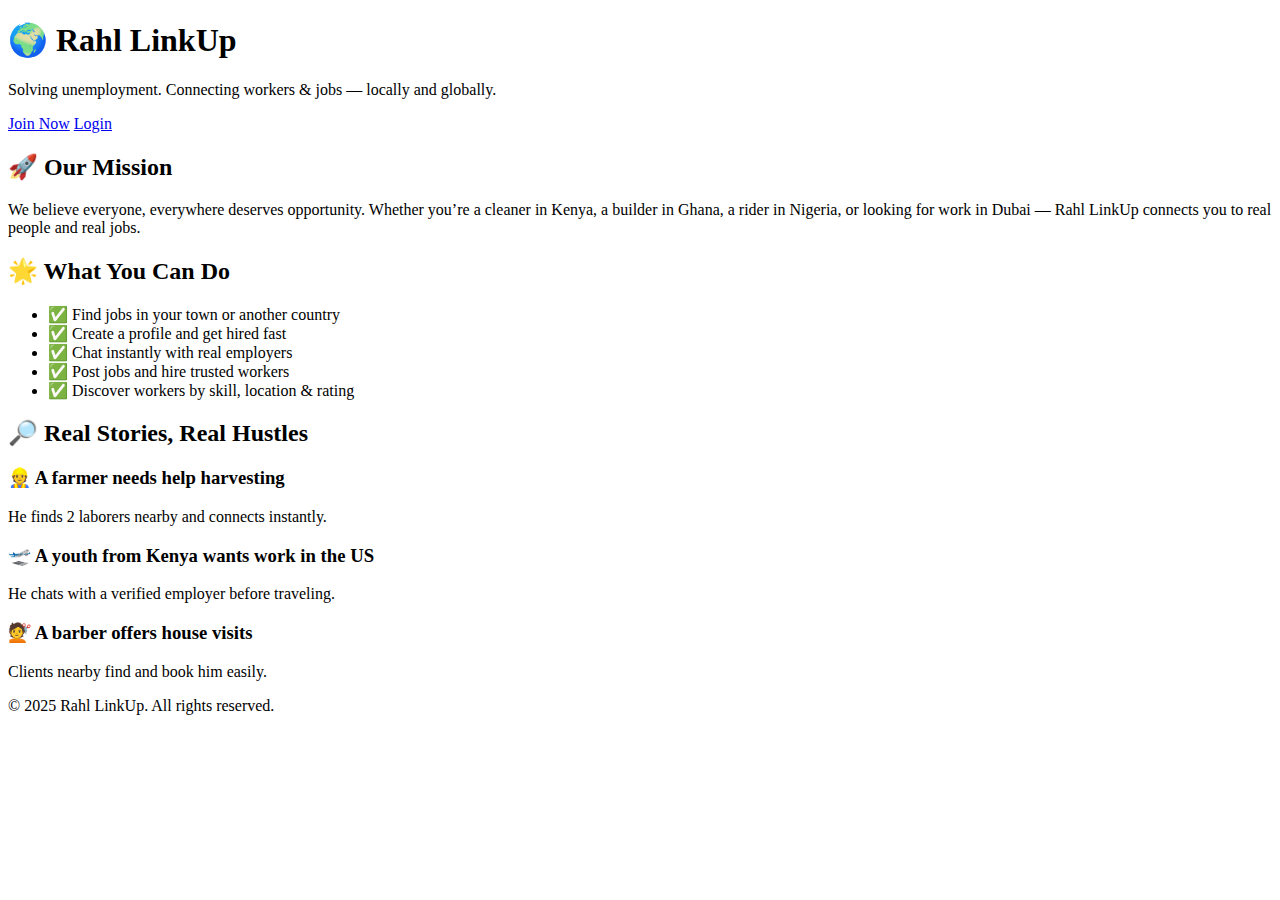
<file: Index.html>
<!DOCTYPE html>
<html lang="en">
<head>
  <meta charset="UTF-8" />
  <meta name="viewport" content="width=device-width, initial-scale=1.0" />
  <title>Rahl LinkUp – Global Work Connection</title>
  <link rel="stylesheet" href="style.css" />
</head>
<body>
  <header class="hero">
    <h1>🌍 Rahl LinkUp</h1>
    <p>Solving unemployment. Connecting workers & jobs — locally and globally.</p>
    <div class="buttons">
      <a href="signup.html" class="btn-primary">Join Now</a>
      <a href="login.html" class="btn-secondary">Login</a>
    </div>
  </header>

  <section class="mission">
    <h2>🚀 Our Mission</h2>
    <p>
      We believe everyone, everywhere deserves opportunity. Whether you’re a cleaner in Kenya, a builder in Ghana, a rider in Nigeria, or looking for work in Dubai — Rahl LinkUp connects you to real people and real jobs.
    </p>
  </section>

  <section class="features">
    <h2>🌟 What You Can Do</h2>
    <ul>
      <li>✅ Find jobs in your town or another country</li>
      <li>✅ Create a profile and get hired fast</li>
      <li>✅ Chat instantly with real employers</li>
      <li>✅ Post jobs and hire trusted workers</li>
      <li>✅ Discover workers by skill, location & rating</li>
    </ul>
  </section>

  <section class="usecases">
    <h2>🔎 Real Stories, Real Hustles</h2>
    <div class="grid">
      <div class="card">
        <h3>👷 A farmer needs help harvesting</h3>
        <p>He finds 2 laborers nearby and connects instantly.</p>
      </div>
      <div class="card">
        <h3>🛫 A youth from Kenya wants work in the US</h3>
        <p>He chats with a verified employer before traveling.</p>
      </div>
      <div class="card">
        <h3>💇 A barber offers house visits</h3>
        <p>Clients nearby find and book him easily.</p>
      </div>
    </div>
  </section>

  <footer>
    <p>&copy; 2025 Rahl LinkUp. All rights reserved.</p>
  </footer>
</body>
</html>
</file>
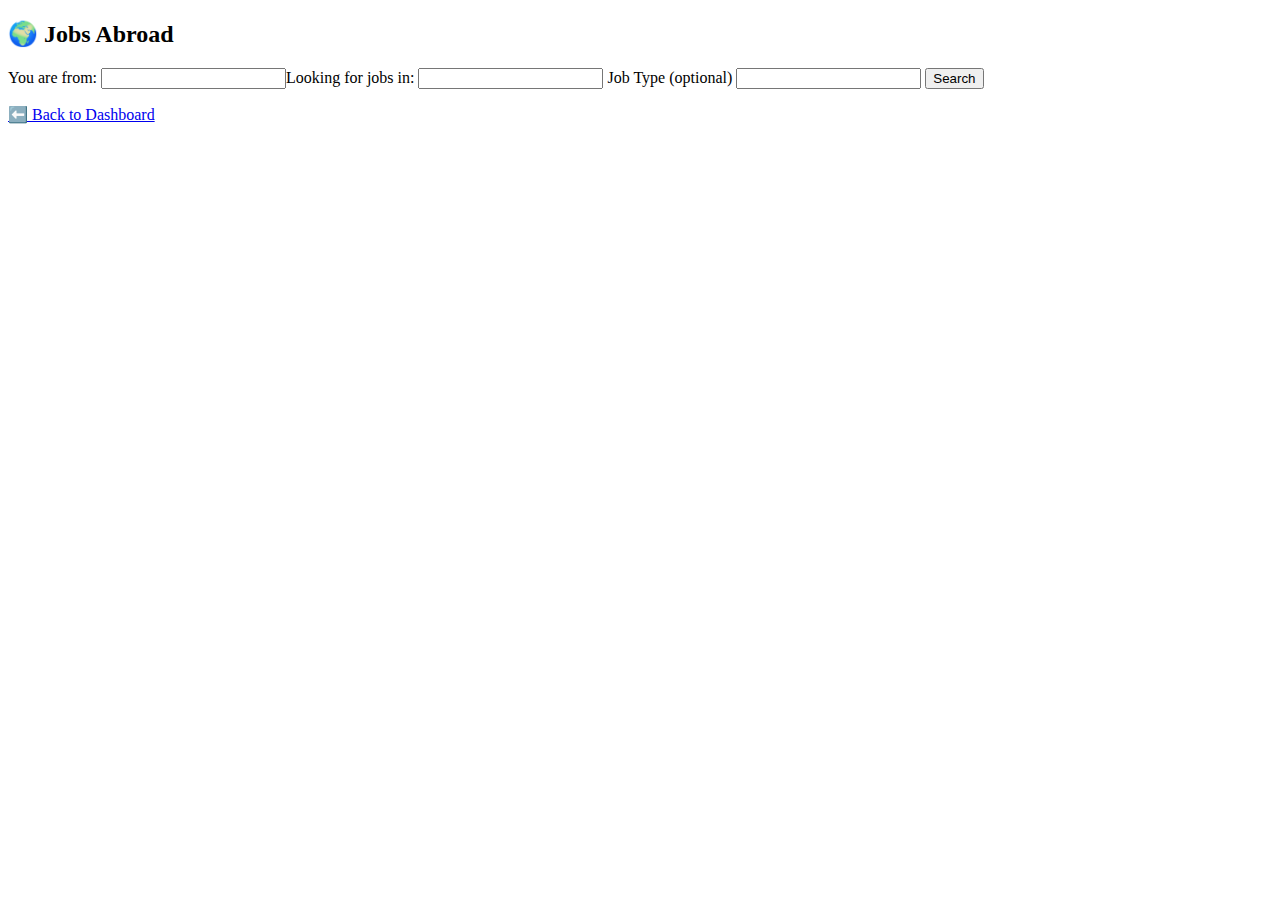
<file: global-jobs.html>
<!DOCTYPE html><html lang="en">
<head>
  <meta charset="UTF-8">
  <meta name="viewport" content="width=device-width, initial-scale=1.0">
  <title>Global Jobs – Rahl LinkUp</title>
  <link rel="stylesheet" href="style.css">
</head>
<body>
  <main class="form-container">
    <h2>🌍 Jobs Abroad</h2>
    <form id="global-search">
      <label for="from-country">You are from:</label>
      <input type="text" id="from-country" required /><label for="to-country">Looking for jobs in:</label>
  <input type="text" id="to-country" required />

  <label for="job-type">Job Type (optional)</label>
  <input type="text" id="job-type" />

  <button type="submit" class="btn-primary">Search</button>
</form>

<section id="global-results" class="results-section">
  <!-- Results will appear here -->
</section>

<p><a href="dashboard.html">⬅️ Back to Dashboard</a></p>

  </main>  <script>
    const globalSearch = document.getElementById('global-search');
    const globalResults = document.getElementById('global-results');

    globalSearch.addEventListener('submit', (e) => {
      e.preventDefault();

      const fromCountry = document.getElementById('from-country').value;
      const toCountry = document.getElementById('to-country').value;
      const jobType = document.getElementById('job-type').value || 'Any';

      // This will be replaced with Firebase/Database queries later
      globalResults.innerHTML = `
        <div class="card">
          <h3>🧳 ${jobType} Job in ${toCountry}</h3>
          <p>🌍 For applicants from: ${fromCountry}</p>
          <p>📩 Contact: <a href="https://wa.me/1234567890">WhatsApp Recruiter</a></p>
        </div>
      `;
    });
  </script></body>
</html>
</file>
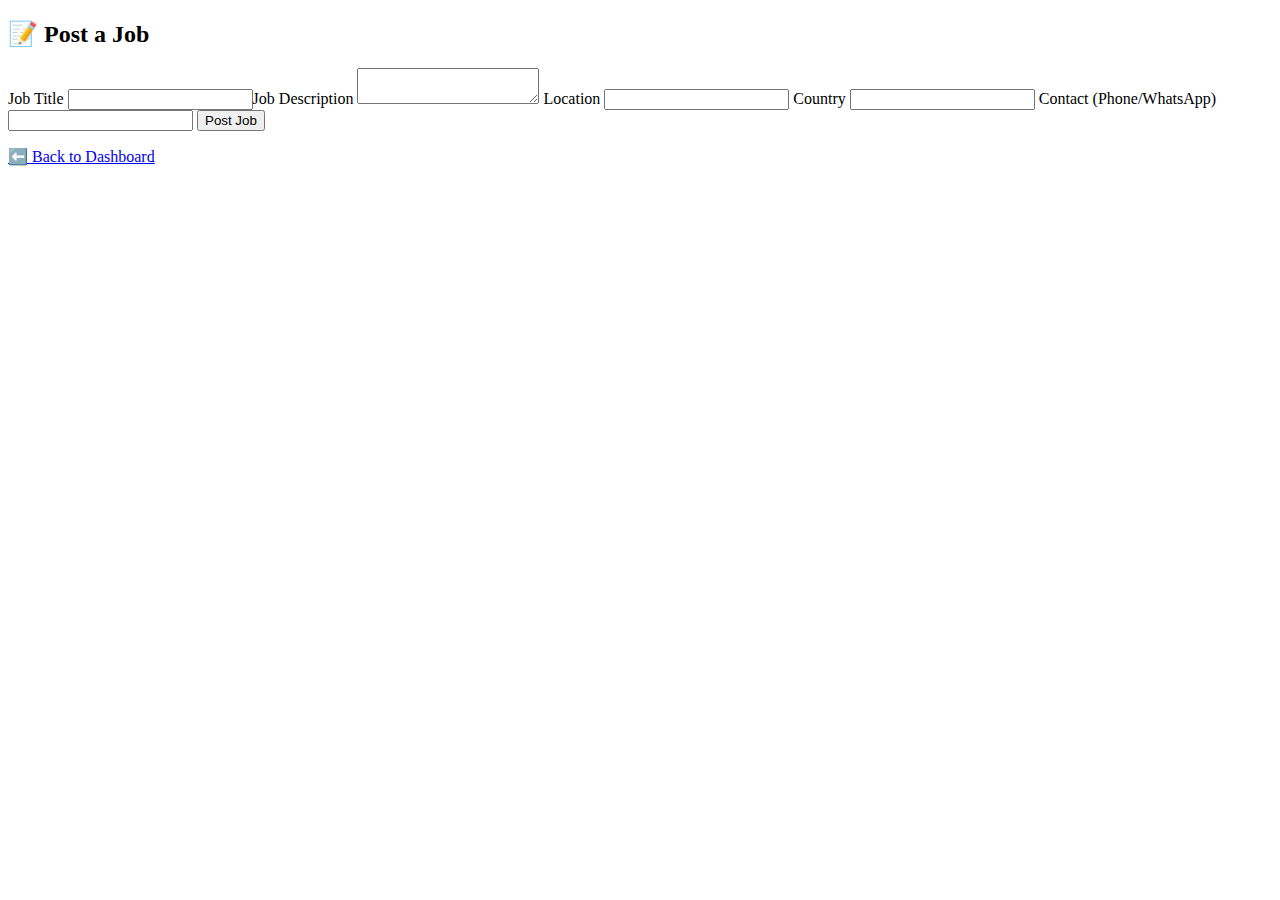
<file: post-job.html>
<!DOCTYPE html><html lang="en">
<head>
  <meta charset="UTF-8">
  <meta name="viewport" content="width=device-width, initial-scale=1.0">
  <title>Post a Job – Rahl LinkUp</title>
  <link rel="stylesheet" href="style.css">
</head>
<body>
  <main class="form-container">
    <h2>📝 Post a Job</h2>
    <form id="job-form">
      <label for="title">Job Title</label>
      <input type="text" id="title" required /><label for="description">Job Description</label>
  <textarea id="description" required></textarea>

  <label for="location">Location</label>
  <input type="text" id="location" required />

  <label for="country">Country</label>
  <input type="text" id="country" required />

  <label for="contact">Contact (Phone/WhatsApp)</label>
  <input type="text" id="contact" required />

  <button type="submit" class="btn-primary">Post Job</button>
</form>
<p><a href="dashboard.html">⬅️ Back to Dashboard</a></p>

  </main>  <script>
    const jobForm = document.getElementById('job-form');
    jobForm.addEventListener('submit', async (e) => {
      e.preventDefault();
      alert('Job posted (this will save to Firebase once connected).');
      jobForm.reset();
    });
  </script></body>
</html>
</file>
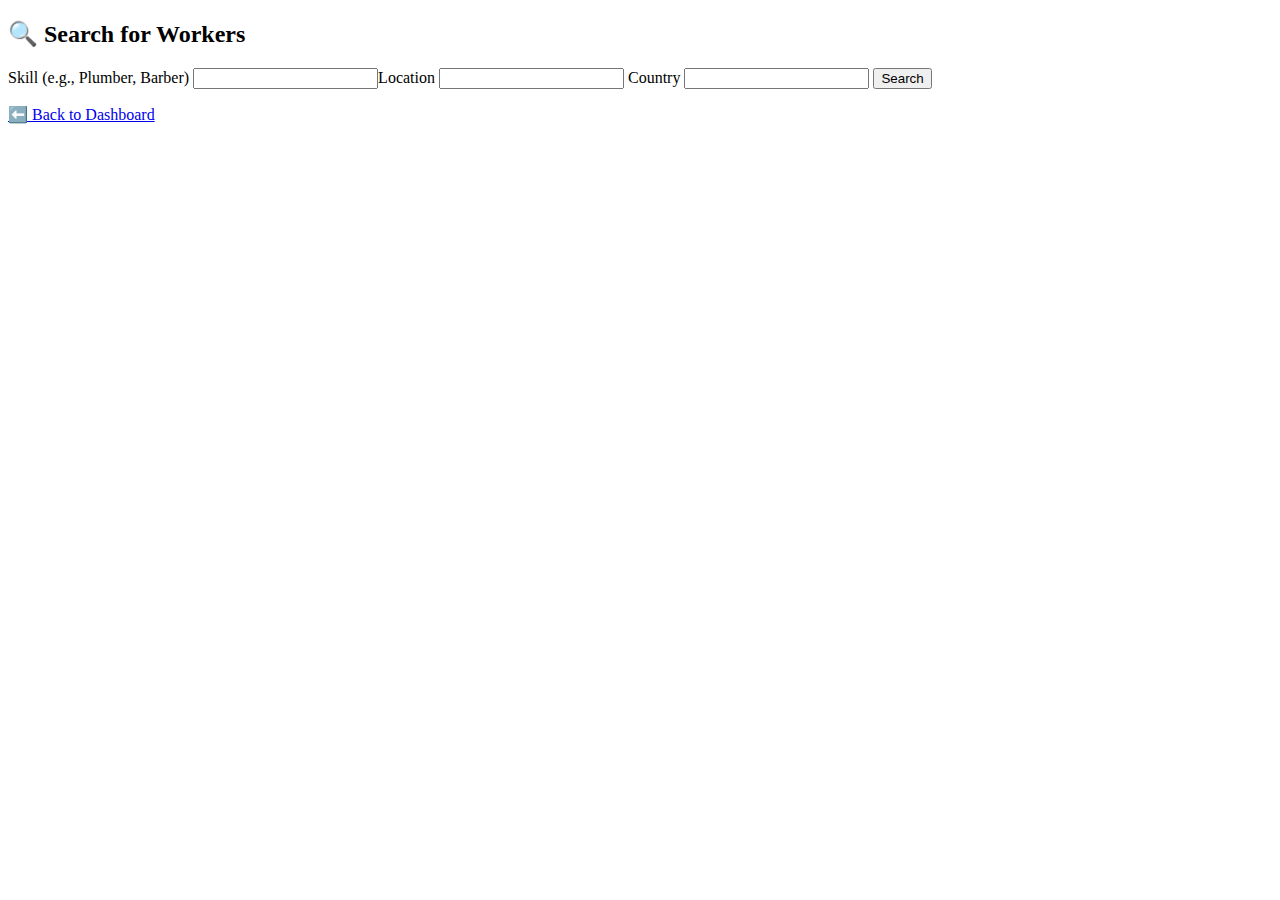
<file: search.html>
<!DOCTYPE html><html lang="en">
<head>
  <meta charset="UTF-8">
  <meta name="viewport" content="width=device-width, initial-scale=1.0">
  <title>Search Workers – Rahl LinkUp</title>
  <link rel="stylesheet" href="style.css">
</head>
<body>
  <main class="form-container">
    <h2>🔍 Search for Workers</h2>
    <form id="search-form">
      <label for="skill">Skill (e.g., Plumber, Barber)</label>
      <input type="text" id="skill" required /><label for="location">Location</label>
  <input type="text" id="location" required />

  <label for="country">Country</label>
  <input type="text" id="country" required />

  <button type="submit" class="btn-primary">Search</button>
</form>

<section id="results" class="results-section">
  <!-- Results will appear here -->
</section>

<p><a href="dashboard.html">⬅️ Back to Dashboard</a></p>

  </main>  <script>
    const searchForm = document.getElementById('search-form');
    const resultsSection = document.getElementById('results');

    searchForm.addEventListener('submit', (e) => {
      e.preventDefault();

      const skill = document.getElementById('skill').value;
      const location = document.getElementById('location').value;
      const country = document.getElementById('country').value;

      // This will be replaced with Firebase search logic later
      resultsSection.innerHTML = `
        <div class="card">
          <h3>👷 John Doe – ${skill}</h3>
          <p>📍 ${location}, ${country}</p>
          <p>📞 <a href="https://wa.me/1234567890">Chat on WhatsApp</a></p>
        </div>
      `;
    });
  </script></body>
</html>
</file>
<file: style.css>
<!DOCTYPE html><html lang="en">
<head>
  <meta charset="UTF-8" />
  <meta name="viewport" content="width=device-width, initial-scale=1.0" />
  <title>Rahl LinkUp – Connect Jobs & Talent</title>
  <link rel="stylesheet" href="style.css" />
</head>
<body>
  <header class="hero">
    <h1>🌍 Rahl LinkUp</h1>
    <p>Connecting Job Seekers and Employers Across the World</p>
    <div class="buttons">
      <a href="signup.html" class="btn-primary">I'm Looking for Work</a>
      <a href="post-job.html" class="btn-secondary">I'm Hiring</a>
    </div>
  </header>  <main>
    <section class="card">
      <h2>🔵 For Job Seekers</h2>
      <p>Looking for a job? Whether you're in your town or abroad, we've got you.</p>
      <ul>
        <li><a href="search.html">🔍 Browse Jobs Near You</a></li>
        <li><a href="global-jobs.html">🧳 Find Jobs Abroad</a></li>
        <li><a href="signup.html">✍️ Create Your Profile</a></li>
        <li><a href="login.html">💬 Chat with Employers</a></li>
      </ul>
    </section><section class="card">
  <h2>🟡 For Employers & Job Givers</h2>
  <p>Need a cleaner? A developer? A driver? Post your job and hire fast.</p>
  <ul>
    <li><a href="post-job.html">📝 Post a New Job</a></li>
    <li><a href="search.html">👷 Search for Skilled Workers</a></li>
    <li><a href="login.html">🤝 Manage Applications</a></li>
  </ul>
</section>

<section class="card">
  <h2>📈 Why Use Rahl LinkUp?</h2>
  <ul>
    <li>🌐 Available in all countries</li>
    <li>💬 Real-time chats between seekers and employers</li>
    <li>🎯 Fast, simple, and free</li>
  </ul>
</section>

<section class="card">
  <h2>🚀 Get Started Now</h2>
  <p>No fees, no delays. Create your account and start linking up.</p>
  <a href="signup.html" class="btn-primary">Join as Job Seeker</a>
  <a href="post-job.html" class="btn-secondary">Post a Job</a>
</section>

  </main>  <footer>
    <p>&copy; 2025 Rahl LinkUp. Built to solve unemployment.</p>
  </footer>
</body>
</html>
</file>
